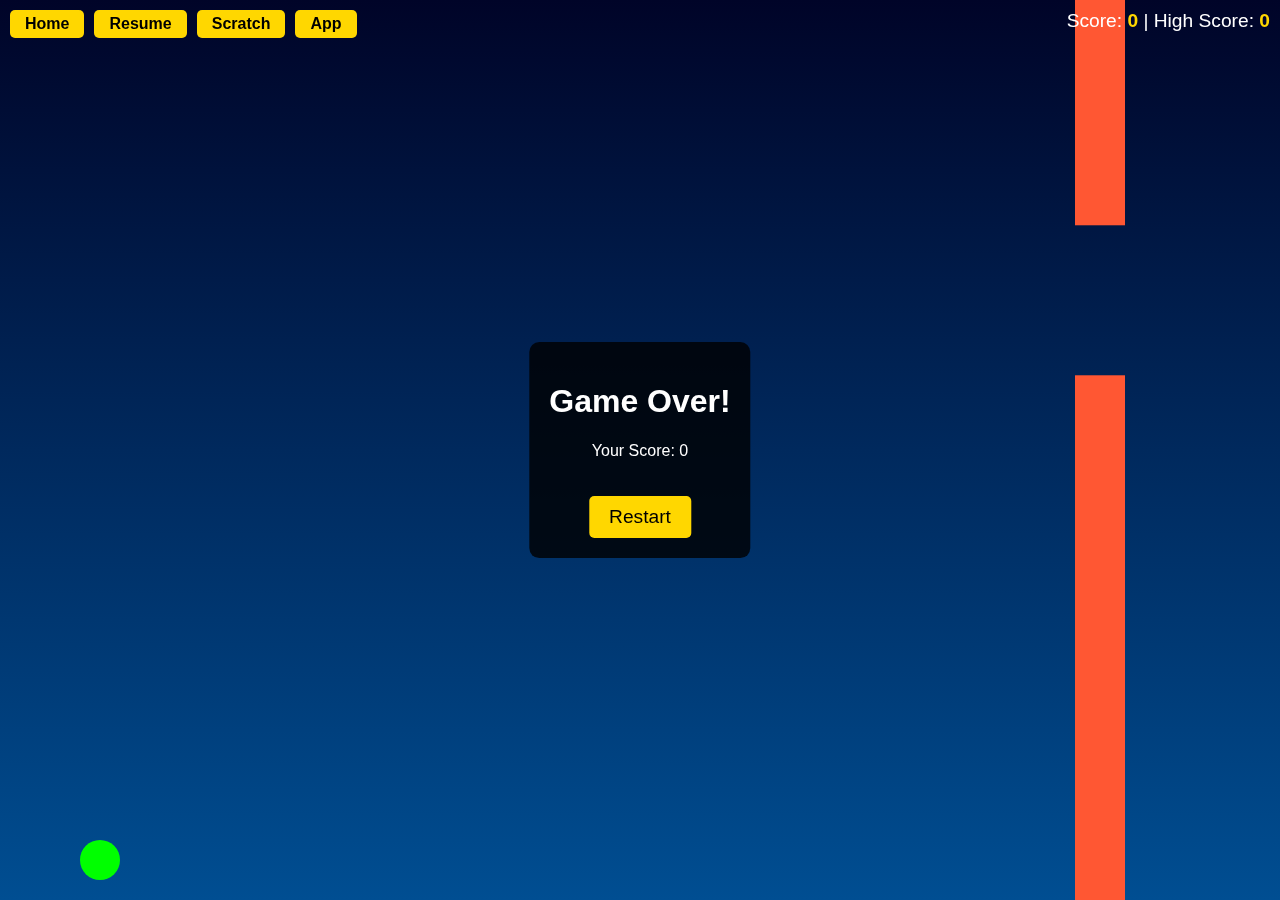
<file: app.html>
<!DOCTYPE html>
<html lang="en">
<head>
    <meta charset="UTF-8">
    <meta name="viewport" content="width=device-width, initial-scale=1.0">
    <title>Flappy Spaceship Adventure</title>
    <style>
        body {
            margin: 0;
            padding: 0;
            overflow: hidden;
            font-family: Arial, sans-serif;
            background: linear-gradient(to bottom, #000428, #004e92); /* Space-themed background */
            color: white;
        }

        canvas {
            display: block;
            margin: 0 auto;
            background: url('https://www.transparenttextures.com/patterns/dark-matter.png');
        }

        .navbar {
            position: absolute;
            top: 10px;
            left: 10px;
            display: flex;
            gap: 10px;
        }

        .navbar a {
            text-decoration: none;
            background: #FFD700;
            color: black;
            padding: 5px 15px;
            border-radius: 5px;
            font-weight: bold;
            transition: transform 0.3s, background-color 0.3s;
        }

        .navbar a:hover {
            transform: scale(1.1);
            background-color: #FF5733;
        }

        .game-over {
            position: absolute;
            top: 50%;
            left: 50%;
            transform: translate(-50%, -50%);
            text-align: center;
            color: white;
            background: rgba(0, 0, 0, 0.8);
            padding: 20px;
            border-radius: 10px;
            display: none;
        }

        .game-over button {
            margin-top: 20px;
            padding: 10px 20px;
            background-color: #FFD700;
            color: black;
            border: none;
            border-radius: 5px;
            font-size: 1.2rem;
            cursor: pointer;
        }

        .game-over button:hover {
            background-color: #FF5733;
        }

        .game-info {
            position: absolute;
            top: 10px;
            right: 10px;
            font-size: 1.2rem;
        }

        .game-info span {
            font-weight: bold;
            color: #FFD700;
        }
    </style>
</head>
<body>
    <div class="navbar">
        <a href="index.html">Home</a>
        <a href="resume.html">Resume</a>
        <a href="scratch.html">Scratch</a>
        <a href="app.html">App</a>
    </div>

    <div class="game-info">
        Score: <span id="score">0</span> | High Score: <span id="high-score">0</span>
    </div>

    <div class="game-over">
        <h1>Game Over!</h1>
        <p>Your Score: <span id="final-score"></span></p>
        <button onclick="restartGame()">Restart</button>
    </div>

    <canvas id="gameCanvas"></canvas>

    <script>
        const canvas = document.getElementById("gameCanvas");
        const ctx = canvas.getContext("2d");
        canvas.width = window.innerWidth;
        canvas.height = window.innerHeight;

        // Game variables
        let spaceship = { x: 100, y: canvas.height / 2, size: 20, velocity: 0, gravity: 0.5 };
        let obstacles = [];
        let frame = 0;
        let score = 0;
        let highScore = localStorage.getItem("highScore") || 0;
        let gameOver = false;

        document.getElementById("high-score").textContent = highScore;

        function createObstacle() {
            const gap = 150;
            const height = Math.random() * (canvas.height - gap - 100) + 50;
            obstacles.push({
                x: canvas.width,
                topHeight: height,
                bottomHeight: canvas.height - height - gap,
                width: 50,
            });
        }

        function updateObstacles() {
            obstacles.forEach((obstacle, index) => {
                obstacle.x -= 5; // Move obstacles left

                // Draw top pipe
                ctx.fillStyle = "#FF5733";
                ctx.fillRect(obstacle.x, 0, obstacle.width, obstacle.topHeight);

                // Draw bottom pipe
                ctx.fillStyle = "#FF5733";
                ctx.fillRect(obstacle.x, canvas.height - obstacle.bottomHeight, obstacle.width, obstacle.bottomHeight);

                // Remove off-screen obstacles
                if (obstacle.x + obstacle.width < 0) {
                    obstacles.splice(index, 1);
                    score++;
                    document.getElementById("score").textContent = score;

                    if (score > highScore) {
                        highScore = score;
                        localStorage.setItem("highScore", highScore);
                        document.getElementById("high-score").textContent = highScore;
                    }
                }

                // Collision detection
                if (
                    (spaceship.x + spaceship.size > obstacle.x && spaceship.x - spaceship.size < obstacle.x + obstacle.width &&
                    (spaceship.y - spaceship.size < obstacle.topHeight || spaceship.y + spaceship.size > canvas.height - obstacle.bottomHeight)) ||
                    spaceship.y + spaceship.size > canvas.height || spaceship.y - spaceship.size < 0
                ) {
                    endGame();
                }
            });
        }

        function drawSpaceship() {
            ctx.fillStyle = "#00FF00";
            ctx.beginPath();
            ctx.arc(spaceship.x, spaceship.y, spaceship.size, 0, Math.PI * 2);
            ctx.fill();
        }

        function endGame() {
            gameOver = true;
            document.querySelector(".game-over").style.display = "block";
            document.getElementById("final-score").textContent = score;
        }

        function restartGame() {
            obstacles = [];
            score = 0;
            document.getElementById("score").textContent = score;
            spaceship = { x: 100, y: canvas.height / 2, size: 20, velocity: 0, gravity: 0.5 };
            gameOver = false;
            document.querySelector(".game-over").style.display = "none";
            startGame();
        }

        function startGame() {
            frame = 0;
            gameLoop();
        }

        function gameLoop() {
            if (gameOver) return;

            ctx.clearRect(0, 0, canvas.width, canvas.height);
            drawSpaceship();

            spaceship.velocity += spaceship.gravity;
            spaceship.y += spaceship.velocity;

            if (frame % 100 === 0) createObstacle();
            updateObstacles();

            frame++;
            requestAnimationFrame(gameLoop);
        }

        document.addEventListener("keydown", () => {
            spaceship.velocity = -10; // Jump
        });

        startGame();
    </script>
</body>
</html>
</file>
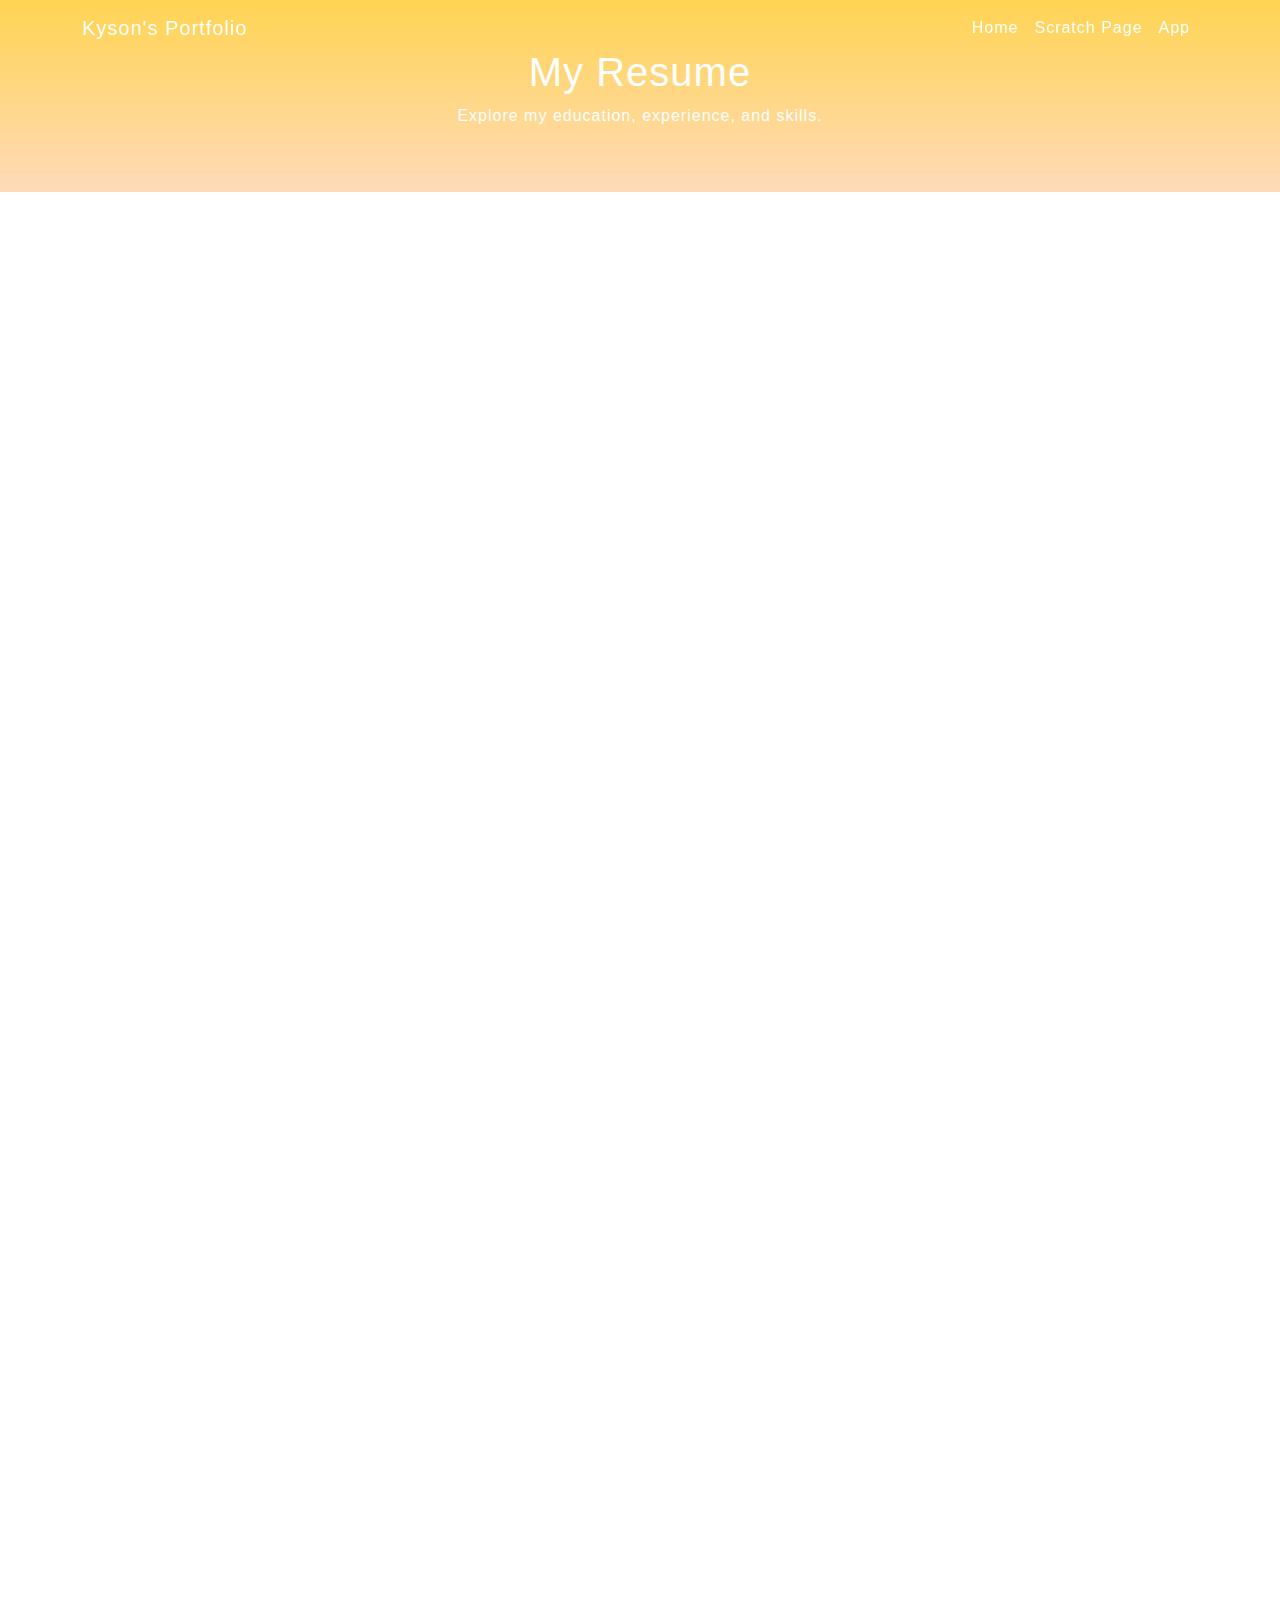
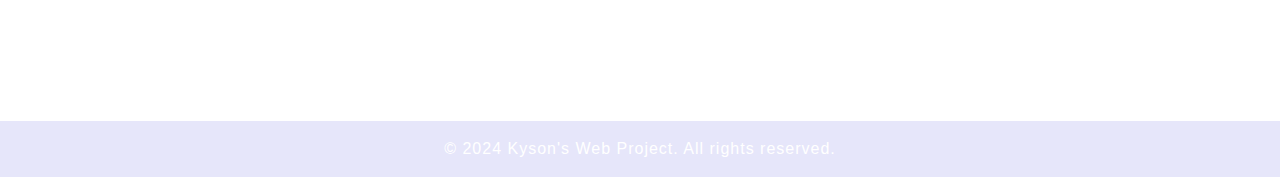
<file: resume.html>
<!DOCTYPE html>
<html lang="en">
<head>
    <meta charset="UTF-8">
    <meta name="viewport" content="width=device-width, initial-scale=1.0">
    <title>Resume</title>
    <link href="https://cdn.jsdelivr.net/npm/bootstrap@5.3.0/dist/css/bootstrap.min.css" rel="stylesheet">
    <link rel="stylesheet" href="css/styles.css">
    <!-- In Resume Page -->
<style>
    :root {
        --footer-start: #E6E6FA; /* Golden yellow */
          --footer-end:#E6E6FA; /* Purple */
    }
</style>
</head>
<body>
    <!-- Navigation -->
    <nav class="navbar navbar-expand-lg navbar-light fixed-top">
        <div class="container">
            <a class="navbar-brand" href="index.html">Kyson's Portfolio</a>
            <button class="navbar-toggler" type="button" data-bs-toggle="collapse" data-bs-target="#navbarResponsive">
                <span class="navbar-toggler-icon"></span>
            </button>
            <div class="collapse navbar-collapse" id="navbarResponsive">
                <ul class="navbar-nav ms-auto">
                    <li class="nav-item"><a class="nav-link" href="index.html">Home</a></li>
                    <li class="nav-item"><a class="nav-link" href="scratch.html">Scratch Page</a></li>
                    <li class="nav-item"><a class="nav-link" href="app.html">App</a></li>
                </ul>
            </div>
        </div>
    </nav>

    <!-- Header -->
    <header class="resume-header text-center py-5" style="background: linear-gradient(to bottom, #FFD452,#FFDAB9); color: white;">
        <div class="container">
            <h1>My Resume</h1>
            <p>Explore my education, experience, and skills.</p>
        </div>
    </header>    
    <!-- Resume Section -->
    <section class="resume-section py-5">
        <div class="container">
            <h2>Education</h2>
            <ul>
                <li>
                    <h3>Brigham Young University</h3>
                    <p>Pre-Marketing (Current)</p>
                </li>
                <li>
                    <h3>Bonneville High School</h3>
                    <p>Graduated 2021 with High Honors</p>
                </li>
            </ul>
    
            <h2>Work Experience</h2>
            <ul>
                <li>
                    <h3>Intramural Sports Official (Current)</h3>
                    <p>Gained emotional resilience and decision-making skills through sports officiating.</p>
                </li>
                <li>
                    <h3>Marketing Intern for the Dating Made Simple Podcast</h3>
                    <p>accumulated over 120k views across TikTok and Instagram and doubled social media following while managing and marketing for the Podcast.</p>
                </li>
            </ul>
    
            <h2>Skills</h2>
            <ul>
                <li>
                    <h3>AI Tools</h3>
                    <p>Proficient in the utilization and manipulation of ai tools to solve issues, create code, and complete any task given.</p>
                </li>
                <li>
                    <h3>Design Tools</h3>
                    <p>Experienced with Meta Ads Manager, Adobe Creative Suite, and Davinci Resolve.</p>
                </li>
            </ul>
    
            <h2>Awards</h2>
            <ul>
                <li>
                    <h3>Student Body Vice President</h3>
                    <p>Organized events and led school initiatives.</p>
                </li>
                <li>
                    <h3>Top Intramural Offical</h3>
                    <p>Earned an award as top intramural offical for my performance as a referee</p>
                </li>
            </ul>
        </div>
    </section>
    

    <!-- Footer -->
    <footer class="footer text-center py-3" style="background: linear-gradient(to bottom, #E6E6FA, #E6E6FA); color: white;">
        <p class="mb-0">&copy; 2024 Kyson's Web Project. All rights reserved.</p>
    </footer>
    
    <script src="https://cdn.jsdelivr.net/npm/bootstrap@5.3.0/dist/js/bootstrap.bundle.min.js"></script>
</body>
</html>
</file>
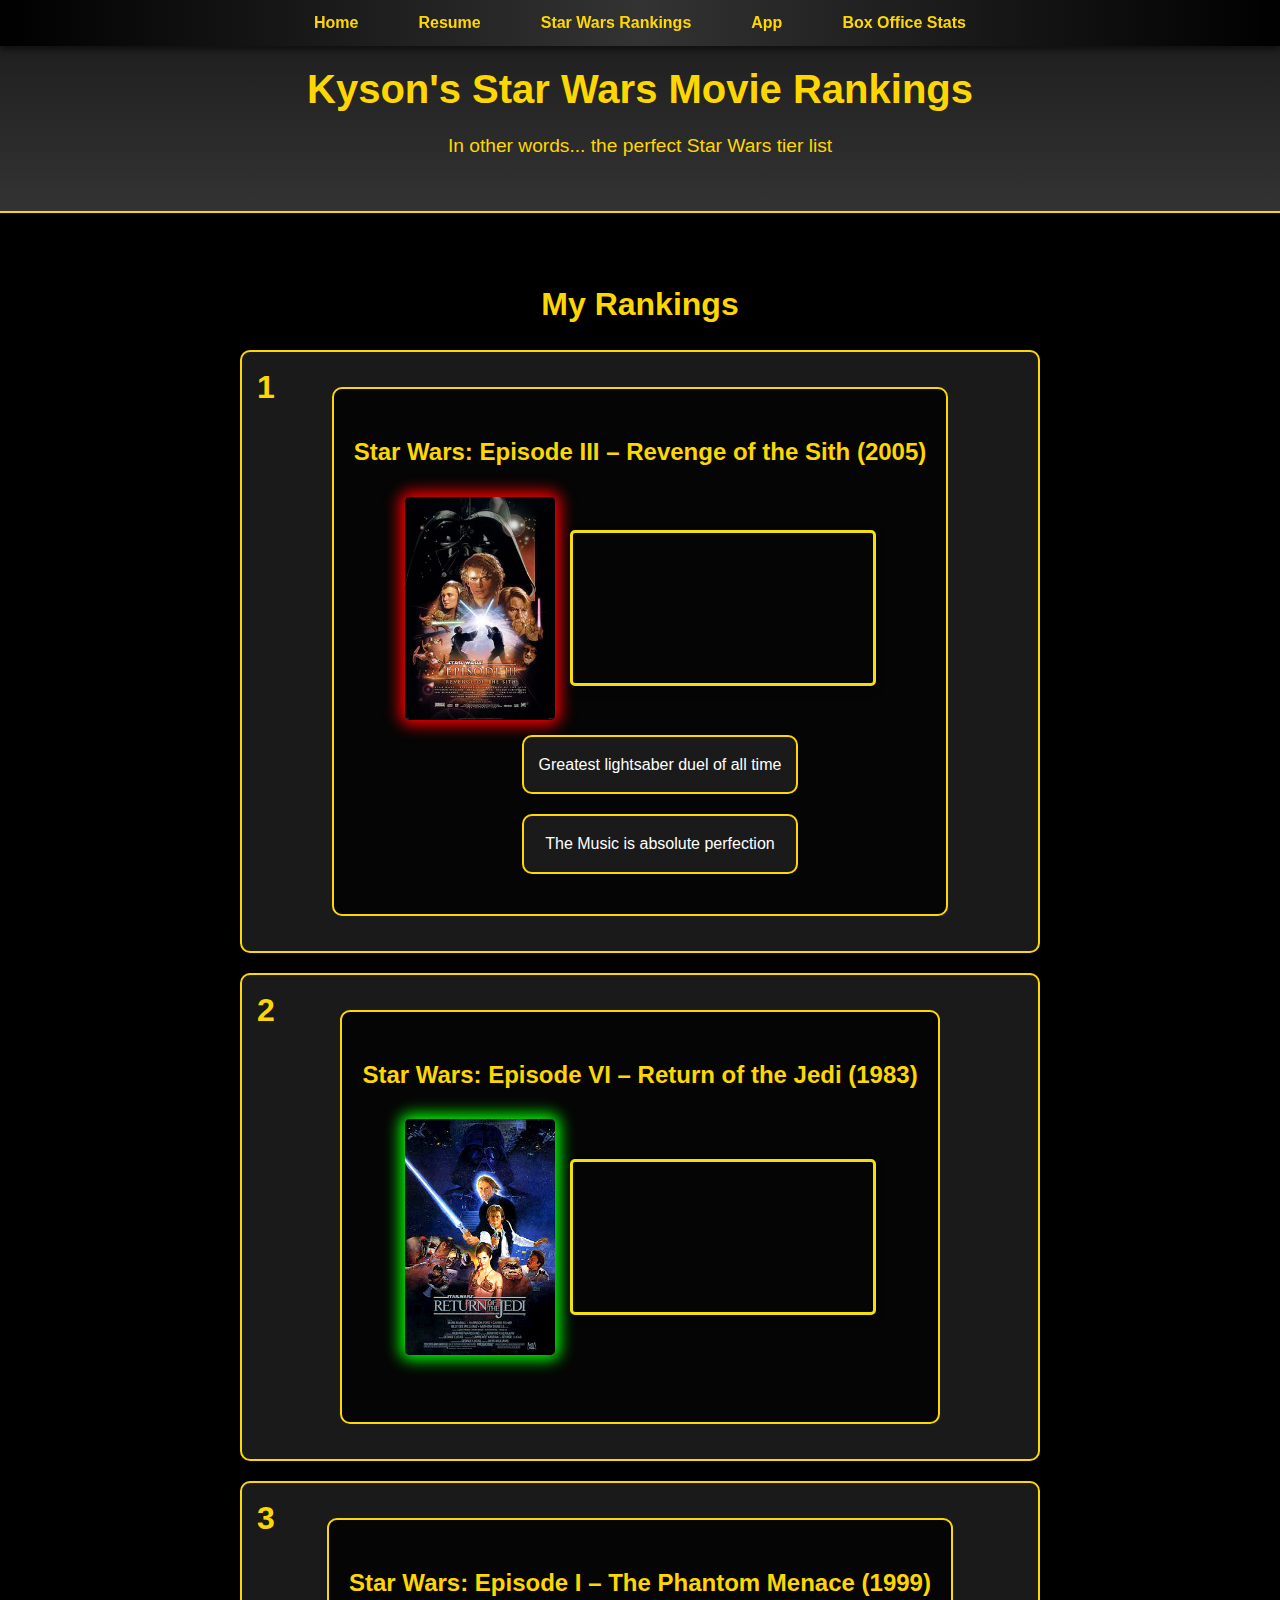
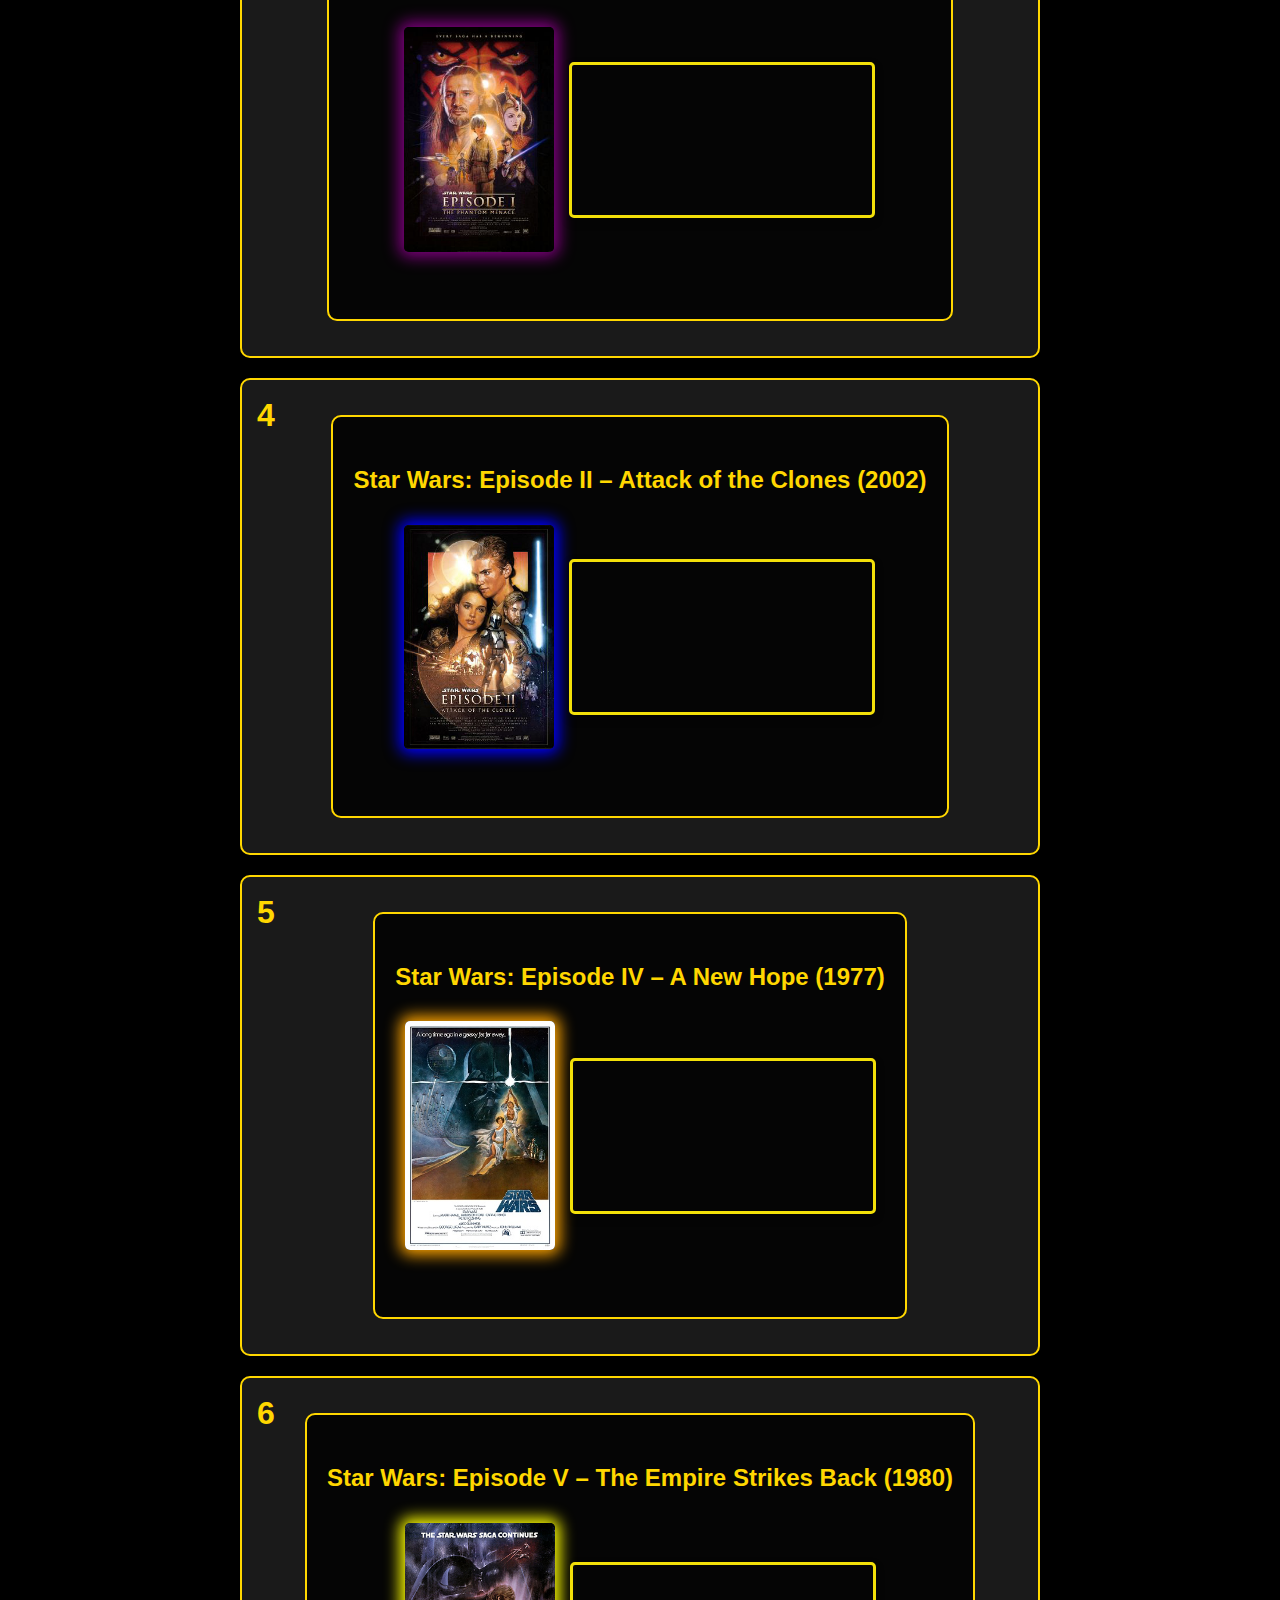
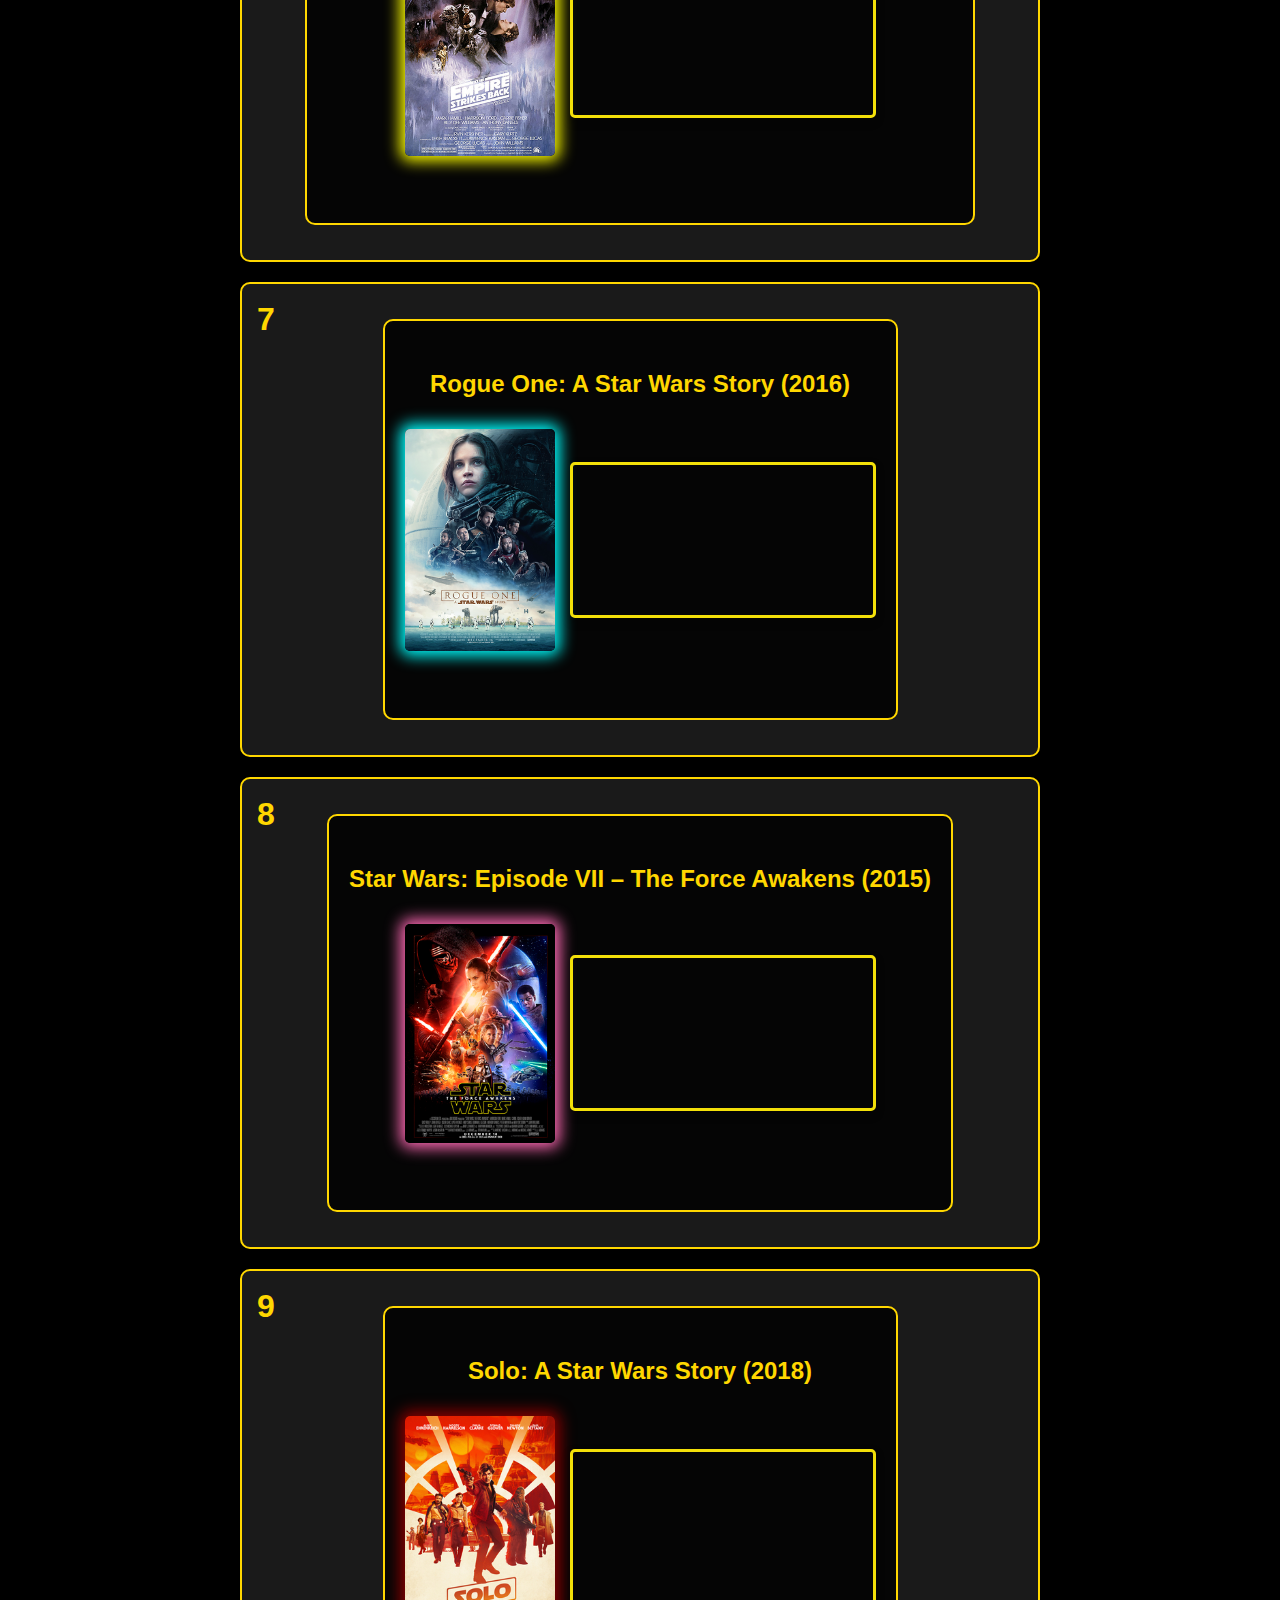
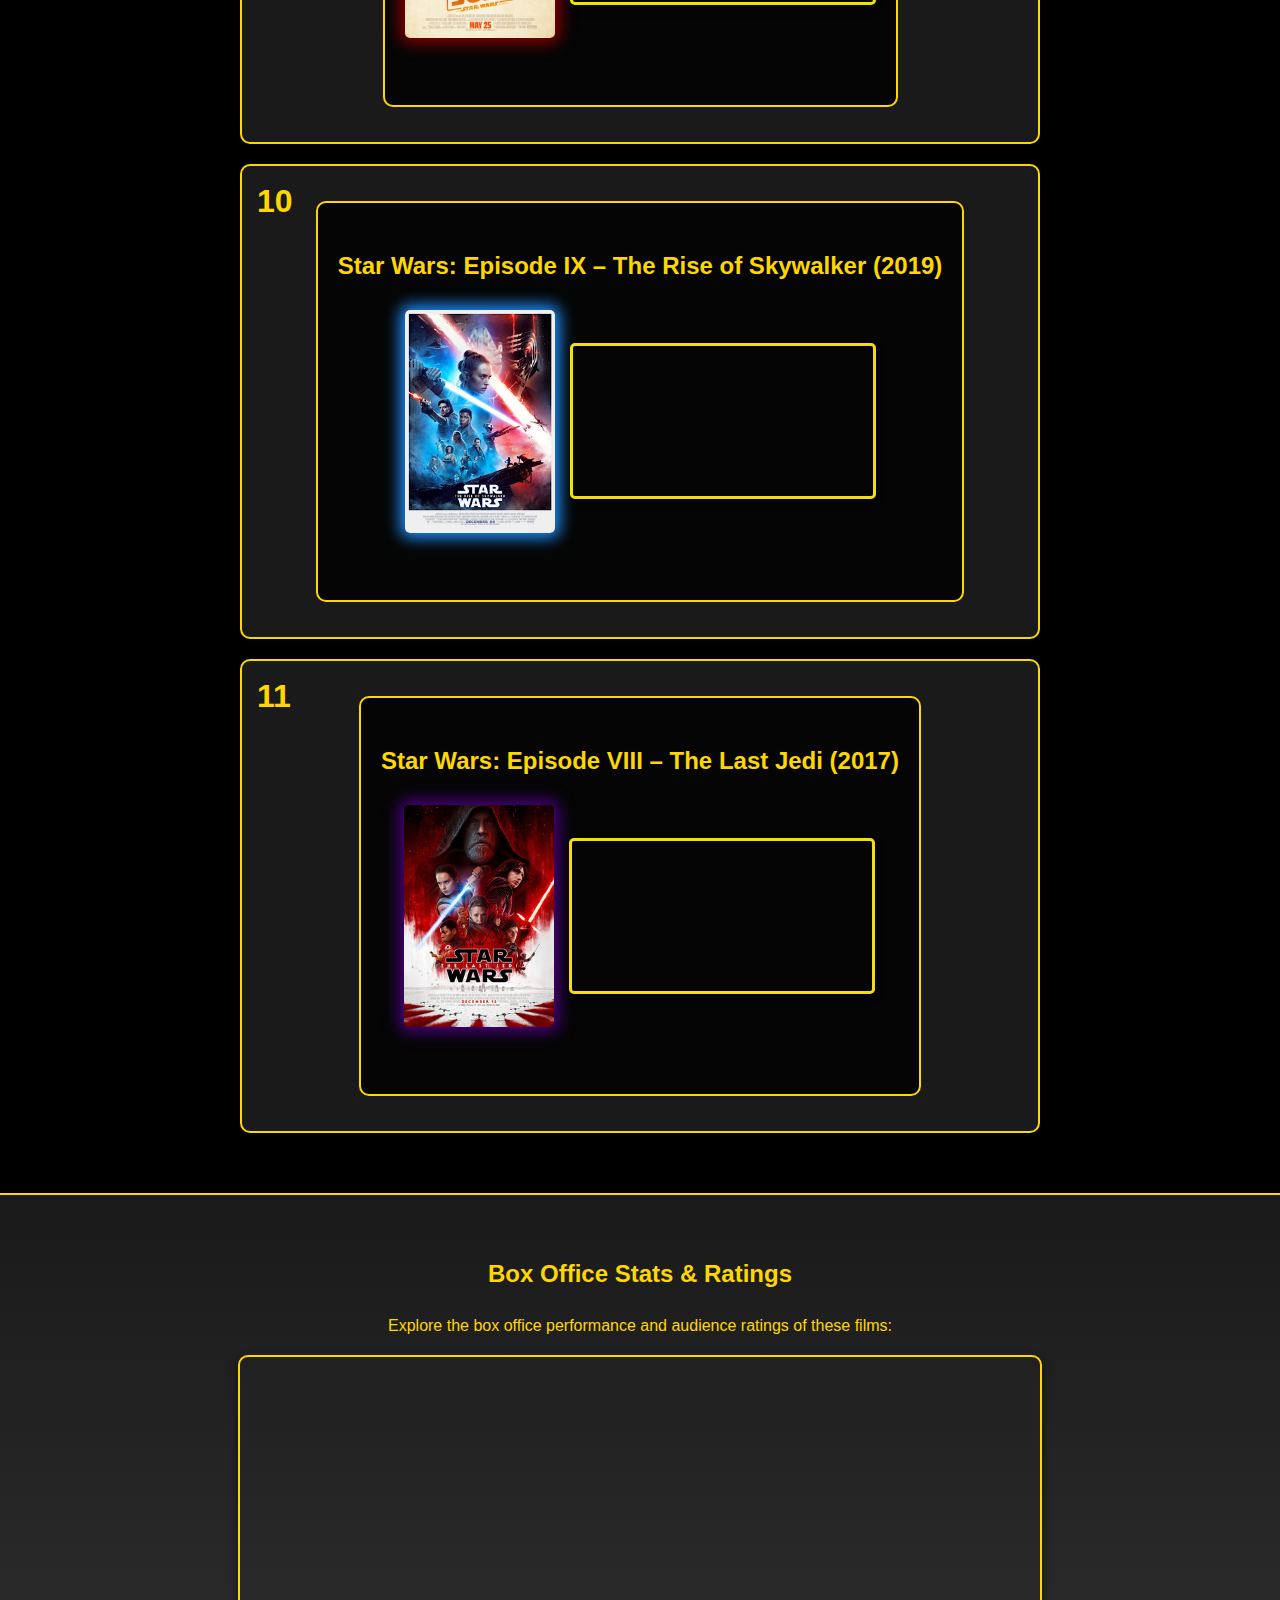
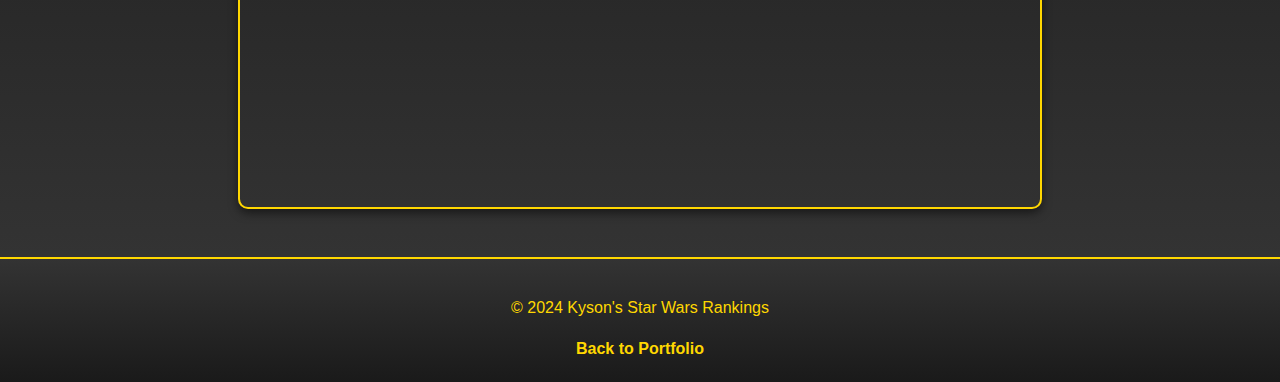
<file: scratch.html>
<!DOCTYPE html>
<html lang="en">
<head>
    <meta charset="UTF-8">
    <meta name="viewport" content="width=device-width, initial-scale=1.0">
    <title>Kyson's Star Wars Rankings</title>
    <link rel="stylesheet" href="css/scratch.css">
</head>
<body>
    <nav class="scratch-navbar">
        <ul>
            <li><a href="index.html">Home</a></li>
            <li><a href="resume.html">Resume</a></li>
            <li><a href="scratch.html">Star Wars Rankings</a></li>
            <li><a href="app.html">App</a></li>
            <li><a href="#box-office">Box Office Stats</a></li> <!-- On-page anchor -->
        </ul>
    </nav>
    <!-- Header Section -->
    <header class="scratch-header">
        <h1>Kyson's Star Wars Movie Rankings</h1>
        <p>In other words... the perfect Star Wars tier list</p>
    </header>

    <!-- Ranking Section -->
    <section class="scratch-rankings">
        <h2>My Rankings</h2>
        <ol>
            <li>
                <span class="ranking-number">1</span>
                <div class="scratch-movie-item">
                    <h3>Star Wars: Episode III – Revenge of the Sith (2005)</h3>
                    <div class="scratch-media">
                        <img src="assets/img/Star_Wars_Episode_III_Revenge_of_the_Sith_poster.jpg" alt="DVD Cover for Revenge of the Sith" class="scratch-dvd-cover revenge">
                        <iframe src="https://www.youtube.com/embed/5UnjrG_N8hU" frameborder="0" allowfullscreen></iframe>
                    </div>
                    <ul>
                        <li>Greatest lightsaber duel of all time</li>
                        <li>The Music is absolute perfection</li>
                    </ul>
                </div>
            </li>
            <li>
                <span class="ranking-number">2</span>
                <div class="scratch-movie-item">
                    <h3>Star Wars: Episode VI – Return of the Jedi (1983)</h3>
                    <div class="scratch-media">
                        <img src="assets/img/ReturnOfTheJediPoster1983.jpg" alt="DVD Cover for Return of the Jedi" class="scratch-dvd-cover jedi">
                        <iframe src="https://www.youtube.com/embed/7L8p7_SLzvU" frameborder="0" allowfullscreen></iframe>
                    </div>
                    <p></p>
                </div>
            </li>
            <li>
                <span class="ranking-number">3</span>
                <div class="scratch-movie-item">
                    <h3>Star Wars: Episode I – The Phantom Menace (1999)</h3>
                    <div class="scratch-media">
                        <img src="assets/img/Star_Wars_Phantom_Menace_poster.jpg" alt="DVD Cover for The Phantom Menace" class="scratch-dvd-cover phantom">
                        <iframe src="https://www.youtube.com/embed/bD7bpG-zDJQ" frameborder="0" allowfullscreen></iframe>
                    </div>
                    <p></p>
                </div>
            </li>
            <li>
                <span class="ranking-number">4</span>
                <div class="scratch-movie-item">
                    <h3>Star Wars: Episode II – Attack of the Clones (2002)</h3>
                    <div class="scratch-media">
                        <img src="assets/img/Star_Wars_-_Episode_II_Attack_of_the_Clones_(movie_poster).jpg" alt="DVD Cover for Attack of the Clones" class="scratch-dvd-cover clones">
                        <iframe src="https://www.youtube.com/embed/gYbW1F_c9eM" frameborder="0" allowfullscreen></iframe>
                    </div>
                    <p></p>
                </div>
            </li>
            <li>
                <span class="ranking-number">5</span>
                <div class="scratch-movie-item">
                    <h3>Star Wars: Episode IV – A New Hope (1977)</h3>
                    <div class="scratch-media">
                        <img src="assets/img/StarWarsMoviePoster1977.jpg" alt="DVD Cover for A New Hope" class="scratch-dvd-cover hope">
                        <iframe src="https://www.youtube.com/embed/vZ734NWnAHA" frameborder="0" allowfullscreen></iframe>
                    </div>
                    <p></p>
                </div>
            </li>
            <li>
                <span class="ranking-number">6</span>
                <div class="scratch-movie-item">
                    <h3>Star Wars: Episode V – The Empire Strikes Back (1980)</h3>
                    <div class="scratch-media">
                        <img src="assets/img/The_Empire_Strikes_Back_(1980_film).jpg" alt="DVD Cover for The Empire Strikes Back" class="scratch-dvd-cover empire">
                        <iframe src="https://www.youtube.com/embed/JNwNXF9Y6kY" frameborder="0" allowfullscreen></iframe>
                    </div>
                    <p></p>
                </div>
            </li>
            <li>
                <span class="ranking-number">7</span>
                <div class="scratch-movie-item">
                    <h3>Rogue One: A Star Wars Story (2016)</h3>
                    <div class="scratch-media">
                        <img src="assets/img/Rogue_One,_A_Star_Wars_Story_poster.png" alt="DVD Cover for Rogue One" class="scratch-dvd-cover rogue">
                        <iframe src="https://www.youtube.com/embed/frdj1zb9sMY" frameborder="0" allowfullscreen></iframe>
                    </div>
                    <p></p>
                </div>
            </li>
            <li>
                <span class="ranking-number">8</span>
                <div class="scratch-movie-item">
                    <h3>Star Wars: Episode VII – The Force Awakens (2015)</h3>
                    <div class="scratch-media">
                        <img src="assets/img/Star_Wars_The_Force_Awakens_Theatrical_Poster.jpg" alt="DVD Cover for The Force Awakens" class="scratch-dvd-cover force">
                        <iframe src="https://www.youtube.com/embed/sGbxmsDFVnE" frameborder="0" allowfullscreen></iframe>
                    </div>
                    <p></p>
                </div>
            </li>
            <li>
                <span class="ranking-number">9</span>
                <div class="scratch-movie-item">
                    <h3>Solo: A Star Wars Story (2018)</h3>
                    <div class="scratch-media">
                        <img src="assets/img/Solo_A_Star_Wars_Story_poster.jpg" alt="DVD Cover for Solo" class="scratch-dvd-cover solo">
                        <iframe src="https://www.youtube.com/embed/jPEYpryMp2s" frameborder="0" allowfullscreen></iframe>
                    </div>
                    <p></p>
                </div>
            </li>
            <li>
                <span class="ranking-number">10</span>
                <div class="scratch-movie-item">
                    <h3>Star Wars: Episode IX – The Rise of Skywalker (2019)</h3>
                    <div class="scratch-media">
                        <img src="assets/img/Star_Wars_The_Rise_of_Skywalker_poster.jpg" alt="DVD Cover for The Rise of Skywalker" class="scratch-dvd-cover rise">
                        <iframe src="https://www.youtube.com/embed/8Qn_spdM5Zg" frameborder="0" allowfullscreen></iframe>
                    </div>
                    <p></p>
                </div>
            </li>
            <li>
                <span class="ranking-number">11</span>
                <div class="scratch-movie-item">
                    <h3>Star Wars: Episode VIII – The Last Jedi (2017)</h3>
                    <div class="scratch-media">
                        <img src="assets/img/Star_Wars_The_Last_Jedi.jpg" alt="DVD Cover for The Last Jedi" class="scratch-dvd-cover last">
                        <iframe src="https://www.youtube.com/embed/Q0CbN8sfihY" frameborder="0" allowfullscreen></iframe>
                    </div>
                    <p></p>
                </div>
            </li>
        </ol>
    </section>

    <!-- Interactive Graph Section -->
    <!-- Tableau Embed Section -->
    <section id="box-office" class="scratch-graph">
        <h2>Box Office Stats & Ratings</h2>
        <p>Explore the box office performance and audience ratings of these films:</p>
        <iframe 
            src="https://public.tableau.com/views/StarWarsFilmRatings/StarWarsRatings?:showVizHome=no&:embed=true" 
            width="800px" 
            height="450px" 
            frameborder="0" 
            style="border: 2px solid #FFD700; border-radius: 10px; box-shadow: 0 4px 10px rgba(0, 0, 0, 0.5);">
        </iframe>
    </section>
    
    <!-- Footer Section -->
    <footer class="scratch-footer">
        <p>&copy; 2024 Kyson's Star Wars Rankings</p>
        <a href="index.html">Back to Portfolio</a>
    </footer>
</body>
</html>
</file>
<file: css/scratch.css>
/* General Styles */
body {
    font-family: 'Arial', sans-serif;
    margin: 0;
    padding: 0;
    background-color: #000000; /* Space black */
    color: #ffffff;
    line-height: 1.6;
}

/* Navbar Styles */
.scratch-navbar {
    position: fixed;
    top: 0;
    width: 100%;
    background: linear-gradient(to right, #000000, #333333, #000000); /* Space-themed gradient */
    padding: 10px 0;
    box-shadow: 0 4px 6px rgba(0, 0, 0, 0.5); /* Subtle shadow */
    z-index: 1000;
}

.scratch-navbar ul {
    list-style: none;
    margin: 0;
    padding: 0;
    display: flex;
    justify-content: center;
    gap: 20px;
}

.scratch-navbar li {
    display: inline;
}

.scratch-navbar a {
    font-family: 'Arial', sans-serif;
    font-size: 1rem;
    font-weight: bold;
    color: #FFD700; /* Lightsaber yellow */
    text-decoration: none;
    padding: 10px 20px;
    border-radius: 5px;
    transition: color 0.3s ease, box-shadow 0.3s ease;
}

.scratch-navbar a:hover {
    color: #FFFFFF;
    box-shadow: 0 0 10px #FFD700, 0 0 20px #FFD700; /* Lightsaber glow effect */
    background-color: rgba(255, 255, 255, 0.1); /* Subtle hover effect */
}


/* Header */
.scratch-header {
    text-align: center;
    padding: 30px 20px;
    background: linear-gradient(to bottom, #1a1a1a, #333333); /* Subtle dark gradient */
    color: #FFD700; /* Golden text for Star Wars feel */
    border-bottom: 2px solid #FFD700;
}

.scratch-header h1 {
    font-size: 2.5rem;
    margin-bottom: 10px;
}

.scratch-header p {
    font-size: 1.2rem;
    margin-top: 0;
}

/* Rankings Section */
.scratch-rankings {
    padding: 40px 20px;
}

.scratch-rankings h2 {
    font-size: 2rem;
    text-align: center;
    margin-bottom: 20px;
    color: #FFD700;
}

.scratch-rankings ol {
    list-style: none;
    padding: 0;
    margin: 0 auto;
    max-width: 800px;
}


.scratch-rankings li {
    background: #1a1a1a;
    margin-bottom: 20px;
    padding: 15px;
    border-radius: 10px;
    border: 2px solid #FFD700; /* Default lightsaber border */
    display: flex;
    flex-direction: column;
    align-items: center;
    position: relative;
    overflow: hidden;
    transition: border-color 0.3s ease; /* Only changes border color */
}

.scratch-rankings li:hover {
    border-color: #00FF00; /* Green lightsaber border */
}

/* Ranking Number */
.ranking-number {
    font-size: 2rem;
    font-weight: bold;
    color: #FFD700;
    position: absolute;
    top: 10px;
    left: 15px;
}

/* Adjust layout of movie details */
.scratch-movie-item {
    display: flex;
    flex-direction: column;
    align-items: center; /* Center-align content */
    gap: 15px; /* Add spacing between items */
    padding: 20px;
    border: 2px solid #FFD700;
    border-radius: 10px;
    background: rgba(0, 0, 0, 0.8);
    max-width: 800px;
    margin: 20px auto; /* Center-align the entire box */
}

/* Adjust spacing and centering of the media content */
.scratch-media {
    display: flex;
    flex-wrap: wrap; /* Allow wrapping for smaller screens */
    justify-content: center;
    align-items: center;
    gap: 15px; /* Space between the image and video */
}


/* DVD Cover Styling */
.scratch-dvd-cover {
    max-width: 150px;
    height: auto;
    border-radius: 5px;
    box-shadow: 0 0 15px 5px #FFD700; /* Default yellow glow */
    transition: transform 0.3s ease, box-shadow 0.3s ease;
}

.scratch-dvd-cover:hover {
    transform: scale(1.05); /* Slightly enlarge on hover */
    box-shadow: 0 0 20px 8px #FFD700; /* Stronger glow on hover */
}

/* Individual Glows */
.scratch-dvd-cover.revenge {
    box-shadow: 0 0 15px 5px #FF0000; /* Red glow */
}

.scratch-dvd-cover.jedi {
    box-shadow: 0 0 15px 5px #00FF00; /* Green glow */
}

.scratch-dvd-cover.phantom {
    box-shadow: 0 0 15px 5px #800080; /* Purple glow */
}

.scratch-dvd-cover.clones {
    box-shadow: 0 0 15px 5px #0000FF; /* Blue glow */
}

.scratch-dvd-cover.hope {
    box-shadow: 0 0 15px 5px #FFA500; /* Orange glow */
}

.scratch-dvd-cover.empire {
    box-shadow: 0 0 15px 5px #FFFF00; /* Yellow glow */
}

.scratch-dvd-cover.rogue {
    box-shadow: 0 0 15px 5px #00FFFF; /* Cyan glow */
}

.scratch-dvd-cover.force {
    box-shadow: 0 0 15px 5px #FF69B4; /* Pink glow */
}

.scratch-dvd-cover.solo {
    box-shadow: 0 0 15px 5px #8B0000; /* Dark red glow */
}

.scratch-dvd-cover.rise {
    box-shadow: 0 0 15px 5px #1E90FF; /* Dodger blue glow */
}

.scratch-dvd-cover.last {
    box-shadow: 0 0 15px 5px #4B0082; /* Indigo glow */
}

/* YouTube Iframe Styling */
iframe {
    border: 3px solid rgb(243, 224, 9); /* Border around iframe */
    border-radius: 5px;
    box-shadow: 0 4px 8px rgba(0, 0, 0, 0.3);
    transition: transform 0.3s ease; /* Only scales */
}

iframe:hover {
    transform: scale(1.05); /* Enlarge on hover */
}

/* Movie Title */
.scratch-movie-item h3 {
    font-family: 'Arial', sans-serif;
    font-size: 1.5rem;
    margin-bottom: 10px;
    color: #FFD700; /* Lightsaber-inspired yellow */
}

/* Movie Review */
.scratch-movie-details p {
    font-size: 1rem;
    margin: 10px 0 0;
    color: #ffffff;
    text-align: center;
}

.scratch-graph {
    text-align: center;
    padding: 40px 20px;
    background: linear-gradient(to bottom, #1a1a1a, #333333); /* Space gradient */
    color: #FFD700; /* Golden text for Star Wars feel */
    border-top: 2px solid #FFD700;
}

.scratch-graph iframe {
    max-width: 90%; /* Adjusts to 90% of the parent container's width */
    max-height: 450px; /* Caps the height */
    border: 2px solid #FFD700;
    border-radius: 10px;
    box-shadow: 0 4px 10px rgba(0, 0, 0, 0.5);
}

/* Footer */
.scratch-footer {
    text-align: center;
    padding: 20px;
    background: linear-gradient(to bottom, #333333, #1a1a1a);
    color: #FFD700;
    border-top: 2px solid #FFD700;
}

.scratch-footer a {
    color: #FFD700;
    text-decoration: none;
    font-weight: bold;
    transition: color 0.3s ease;
}

.scratch-footer a:hover {
    color: #00FF00;
}

html {
    scroll-behavior: smooth;
}
</file>
